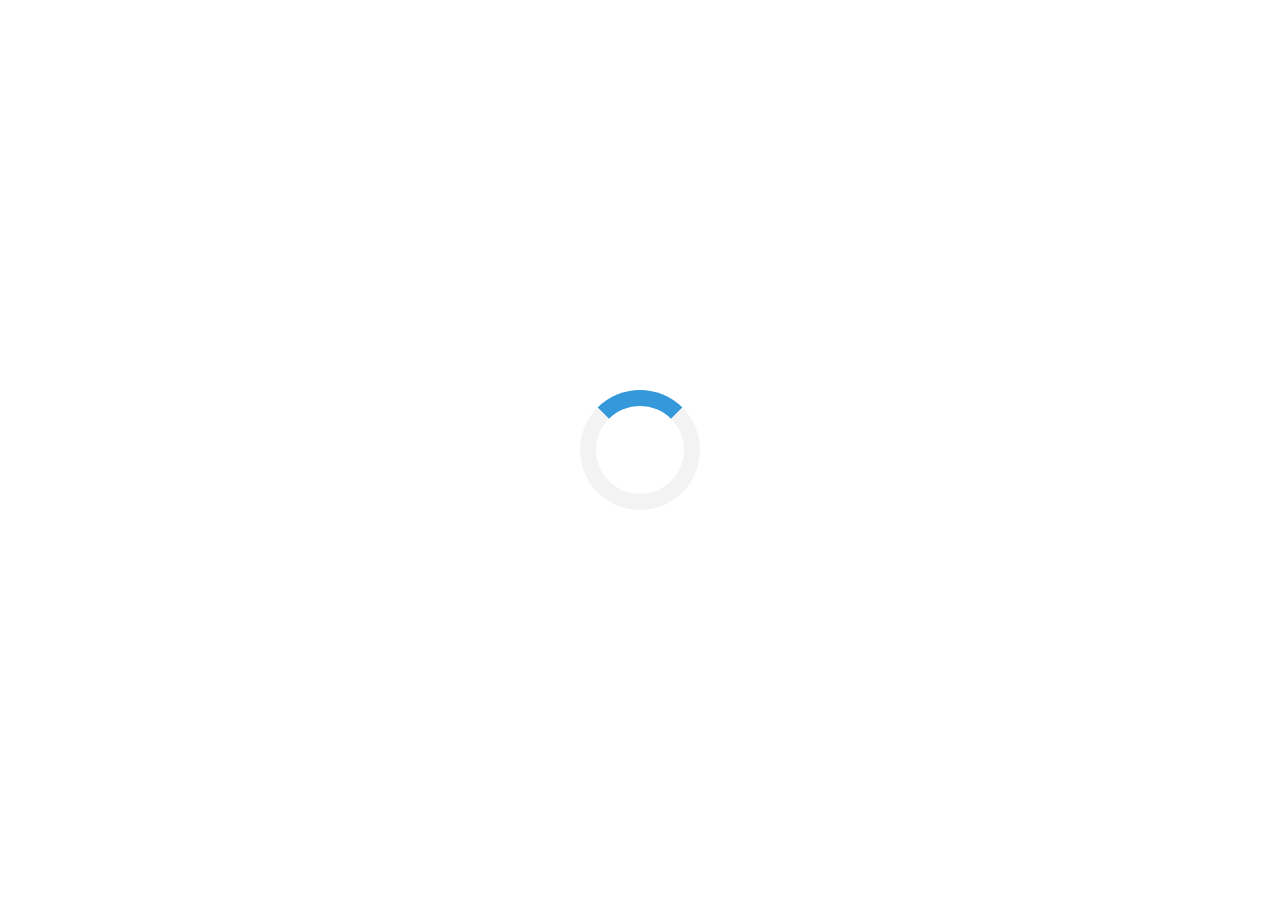
<file: index.html>
<!DOCTYPE html>
<html>

<head>
    <link rel="stylesheet" type="text/css" href="css/style.css">
</head>

<body>
    <!-- Bagian Loading Pages !-->
    <div class="loading-container">
        <div class="loader"></div>
    </div>
    <!-- AKHIR LOADING Pages !-->

    <!--     BAGIAN NAVBAR     -->
    <div class="content">
        <header class="header">
            <nav class="navbar">
                <div class="logo">
                    <img src="image/logo.png" alt="Logo">
                </div>
                <ul class="menu">
                    <li><a href="#home" class="active">Home</a></li>
                    <li><a href="gamelist.html">Game List</a></li>
                    <li><a href="#?">Kenapa Harus Beli Di Kami?</a></li>
                    <li><a href="#cs">Contact</a></li>
                </ul>
                <button id="theme-toggle" class="button" onclick="toggleTheme()">Toggle Theme</button>
            </nav>
        </header>

    <!--      AKHIR NAVBAR      -->

        <section class="hero" id="home">
            <div class="hero-content">
                <h1>Welcome to Game Top Up</h1>
                <p>Get the best deals for game top ups and enjoy seamless gaming experience.</p>
                <a href="gamelist.html" class="cta-button">Shop Now</a>
            </div>
        </section>

        <!-- Manfaat Beli -->
        <section class="features" id="?">
            <div class="feature">
                <img src="image/feature1.png" alt="Feature 1">
                <h2>Wide Selection of Games</h2>
                <p>Choose from a wide range of games for your top up needs.</p>
            </div>
            <div class="feature">
                <img src="image/feature2.png" alt="Feature 2">
                <h2>Instant Delivery</h2>
                <p>Receive your game top ups instantly after purchase.</p>
            </div>
            <div class="feature">
                <img src="/image/feature3.png" alt="Feature 3">
                <h2>Secure Payments</h2>
                <p>Enjoy secure and hassle-free payments for your top ups.</p>
            </div>
        </section>

        <!-- Akhir Manfaat -->

        <!-- CS Awal -->
        <section class="customer-service" id="cs">
            <div class="customer-service-content">
                <h2>Customer Service</h2>
                <p>Need assistance? Our customer service team is here to help!</p>
                <p>Contact us via:</p>
                <ul class="contact-info">
                    <li>Email: support@gametopup.com</li>
                    <li>Phone: 123-456-7890</li>
                </ul>
            </div>
        </section>
        <!-- Akhir CS -->

        <!-- Awal Footer -->
        <footer class="footer">
            <p>&copy; 2023 Game Top Up. All rights reserved.</p>
        </footer>
        <!-- Akhir Footer -->
    </div>

    <script src="script.js"></script>
</body>

</html>
</file>
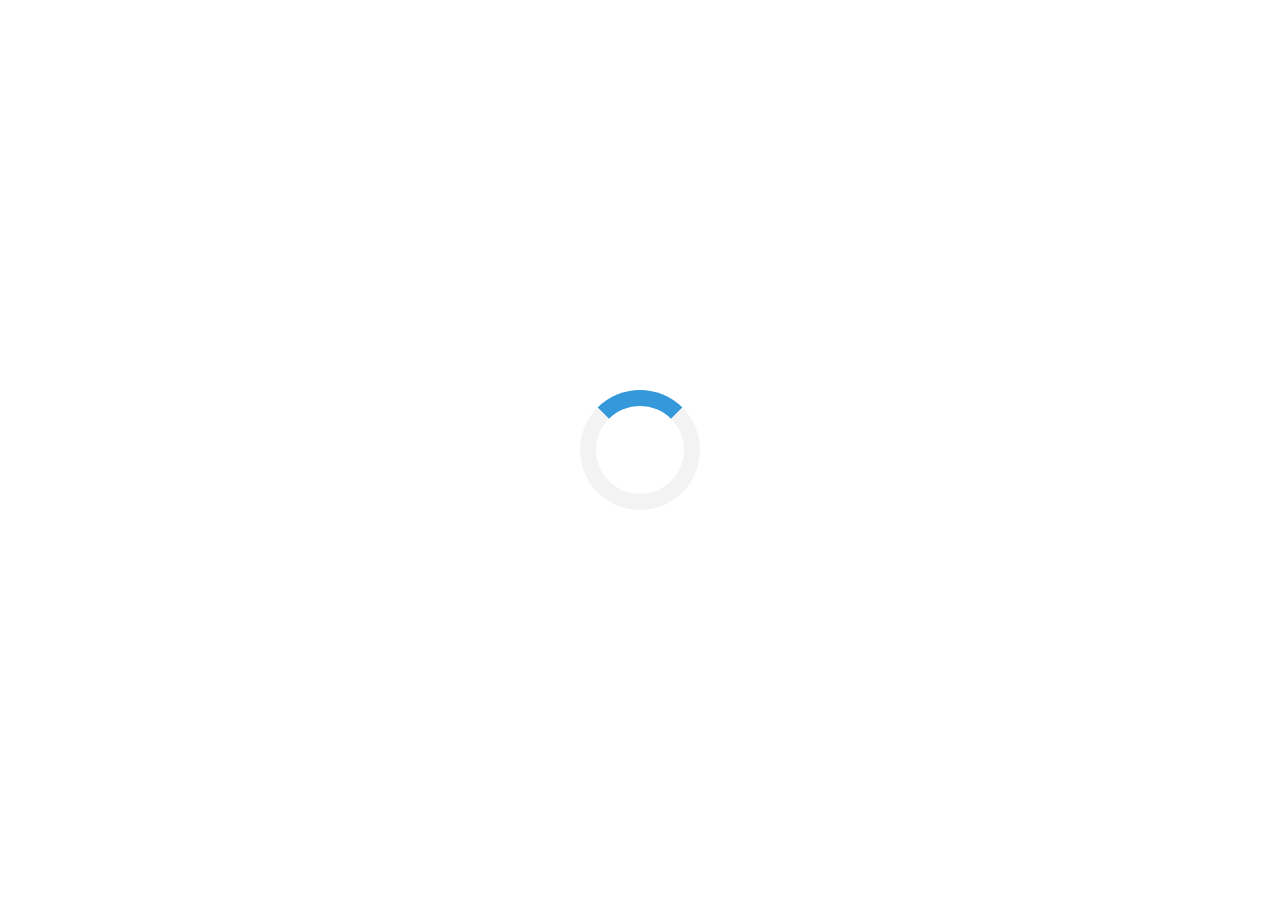
<file: gamelist.html>
<!DOCTYPE html>
<html lang="en">
<head>
    <meta charset="UTF-8">
    <meta http-equiv="X-UA-Compatible" content="IE=edge">
    <meta name="viewport" content="width=device-width, initial-scale=1.0">
    <title>Document</title>
    <link rel="stylesheet" href="css/gl.css">
    <link rel="stylesheet" href="css/style.css">
</head>
<body>

    <!-- Bagian Loading Pages !-->
    <div class="loading-container">
        <div class="loader"></div>
    </div>
    <!-- AKHIR LOADING Pages !-->

    <!--     BAGIAN NAVBAR     -->
    <div class="content">
        <header class="header">
            <nav class="navbar">
                <div class="logo">
                    <img src="image/logo.png" alt="Logo">
                </div>
                <ul class="menu">
                    <li><a href="index.html" class="active">Home</a></li>
                    <li><a href="gamelist.html">Game List</a></li>
                    <li><a href="index.html">Kenapa Harus Beli Di Kami?</a></li>
                    <li><a href="index.html">Contact</a></li>
                </ul>
                <button id="theme-toggle" class="button" onclick="toggleTheme()">Toggle Theme</button>
            </nav>
        </header>

    <!--      AKHIR NAVBAR      -->

    <section class="game-list">
        <h2>Game List</h2>
        <ul class="games">
          <li>
            <img src="image/game1.png" alt="Game 1">
            <h3>PUBG MOBILE</h3>
            <p>GAME BATTLE ROYALE</p>
          </li>
          <li>
            <img src="image/game2.png" alt="Game 2">
            <h3>MOBILE LEGENDS</h3>
            <p>GAME PENUH DENGAN EPIC ABADI</p>
          </li>
          <li>
            <img src="image/gambar3.png" alt="Game 3">
            <h3>GENSHIN IMPACT</h3>
            <p>GAME DENGAN ORANG ORANG WIBU</p>
          </li>
          <li>
            <img src="image/gambar3.png" alt="Game 3">
            <h3>GENSHIN IMPACT</h3>
            <p>GAME DENGAN ORANG ORANG WIBU</p>
          </li>
          <li>
            <img src="image/gambar3.png" alt="Game 3">
            <h3>GENSHIN IMPACT</h3>
            <p>GAME DENGAN ORANG ORANG WIBU</p>
          </li>
          <li>
            <img src="image/gambar3.png" alt="Game 3">
            <h3>GENSHIN IMPACT</h3>
            <p>GAME DENGAN ORANG ORANG WIBU</p>
          </li>
          <li>
            <img src="image/gambar3.png" alt="Game 3">
            <h3>GENSHIN IMPACT</h3>
            <p>GAME DENGAN ORANG ORANG WIBU</p>
          </li>
          <li>
            <img src="image/gambar3.png" alt="Game 3">
            <h3>GENSHIN IMPACT</h3>
            <p>GAME DENGAN ORANG ORANG WIBU</p>
          </li>
          <li>
            <img src="image/gambar3.png" alt="Game 3">
            <h3>GENSHIN IMPACT</h3>
            <p>GAME DENGAN ORANG ORANG WIBU</p>
          </li>
          <li>
            <img src="image/gambar3.png" alt="Game 3">
            <h3>GENSHIN IMPACT</h3>
            <p>GAME DENGAN ORANG ORANG WIBU</p>
          </li>
          <li>
            <img src="image/gambar3.png" alt="Game 3">
            <h3>GENSHIN IMPACT</h3>
            <p>GAME DENGAN ORANG ORANG WIBU</p>
          </li>
          <li>
            <img src="image/gambar3.png" alt="Game 3">
            <h3>GENSHIN IMPACT</h3>
            <p>GAME DENGAN ORANG ORANG WIBU</p>
          </li>
        </ul>
      </section>

       <!-- Awal Footer -->
       <footer class="footer">
        <p>&copy; 2023 Game Top Up. All rights reserved.</p>
    </footer>
    <!-- Akhir Footer -->
      
      <script src="script.js"></script>
</body>
</html>
</file>
<file: css/style.css>
* {
  box-sizing: border-box;
}

body {
  font-family: Arial, sans-serif;
  margin: 0;
  padding: 0;
}

.header {
  background-color: #f2f2f2;
  padding: 10px;
}

.navbar {
  display: flex;
  align-items: center;
  justify-content: space-between;
}

.logo img {
  height: 100px;
  width: 65px;
}

.menu {
  list-style-type: none;
  margin: 0;
  padding: 0;
  display: flex;
}

.menu li {
  margin-right: 20px;
}

.menu li a {
  color: #333;
  text-decoration: none;
}

.menu li a.active {
  font-weight: bold;
}


.hero {
  background-image: url("../image/hero-background.jpg");
  background-size: cover;
  background-position: center;
  color: #ffffff;
  text-align: center;
  padding: 100px;
}

.hero-content {
  max-width: 800px;
  margin: 0 auto;
}

.hero h1 {
  font-size: 36px;
  margin-bottom: 20px;
}

.hero p {
  font-size: 18px;
  margin-bottom: 30px;
}

.cta-button {
  display: inline-block;
  background-color: #3498db;
  color: #fff;
  padding: 12px 24px;
  border-radius: 40px;
  text-decoration: none;
  transition: background-color 0.3s ease-in-out;
}

.cta-button:hover {
  background-color: #000000;
}

.features {
  display: flex;
  justify-content: center;
  padding: 50px 0;
  background-color: #f2f2f2;
}

.feature {
  text-align: center;
  max-width: 300px;
  margin: 0 20px;
}

.feature img {
  width: 100%;
  max-height: 200px;
  object-fit: cover;
  border-radius: 8px;
  margin-bottom: 20px;
}

.feature h2 {
  font-size: 24px;
  margin-bottom: 10px;
}

.feature p {
  font-size: 16px;
  color: #666;
}

.footer {
  background-color: #333;
  color: #fff;
  text-align: center;
  padding: 20px;
}

.loading-container {
  display: flex;
  justify-content: center;
  align-items: center;
  height: 100vh;
  position: fixed;
  top: 0;
  left: 0;
  right: 0;
  bottom: 0;
  background-color: #fff;
  z-index: 9999;
}

.loader {
  border: 16px solid #f3f3f3;
  border-top: 16px solid #3498db;
  border-radius: 50%;
  width: 120px;
  height: 120px;
  animation: spin 2s linear infinite;
}

@keyframes spin {
  0% {
    transform: rotate(0deg);
  }

  100% {
    transform: rotate(360deg);
  }
}

.content {
  display: none;
  opacity: 0;
  transition: opacity 0.5s ease-in-out;
}

.loaded .content {
  display: block;
}

.customer-service {
  background-color: #fff;
  text-align: center;
  padding: 50px 0;
}

.customer-service-content h2 {
  font-size: 24px;
  margin-bottom: 10px;
}

.customer-service-content p {
  font-size: 16px;
  margin-bottom: 20px;
}

.contact-info {
  list-style-type: none;
  padding: 0;
  margin: 0;
}

.contact-info li {
  margin-bottom: 10px;
}


/* Styles untuk tema terang */
body {
  background-color: #f2f2f2;
  color: #333;
}

/* Styles untuk tema gelap */
body.dark-theme {
  background-color: #333;
  color: #fff;
}

.dark-theme .header {
  background-color: #333;
  color: #fff;
}

.dark-theme .navbar {
  color: #fff;
}

.dark-theme .menu li a {
  color: #fff;
}

/* Contoh penyesuaian gaya pada elemen lainnya */
.dark-theme .footer {
  background-color: #333;
  color: #fff;
}

/* Styles untuk tema gelap */
body.dark-theme {
  background-color: #333;
  color: #fff;
}

.dark-theme .header {
  background-color: #333;
}

.dark-theme .navbar {
  color: #fff;
}

.dark-theme .menu li a {
  color: #fff;
}

/* Contoh penyesuaian gaya pada elemen lainnya */
.dark-theme .footer {
  background-color: #333;
  color: #fff;
}

.dark-theme .customer-service {
  background-color: #444;
  color: #fff;
}

.dark-theme .features {
  background-color: #333;
  color: #ffffff;
}

.dark-theme .hero {
  background-color: #444;
  color: #fff;
}

.dark-theme .game-list {
  background-color: #444;
  color: #fff;
}

.dark-theme .games li {
  background-color: #000000;
  color: #fff;
}

.dark-theme .games li h3 {
  background-color: #444;
  color: #fff;
}

.dark-theme .games li p {
  background-color: #444;
  color: #fff;
}

/* Styles untuk tombol tema */
.button {
  display: inline-block;
  background-color: #000000;
  color: #fff;
  padding: 10px 20px;
  border-radius: 20px;
  border: none;
  cursor: pointer;
  transition: background-color 0.3s ease-in-out;
  font-weight: bold;
}

.button:hover {
  background-color: #ffffff;
  color: #000000;
  text-transform: capitalize;
}

.button.dark-theme {
  background-color: #fff;
  color: #333;
}

.button.dark-theme:hover {
  background-color: #f2f2f2;
}
</file>
<file: css/gl.css>
.game-list {
  background-color: #f9f9f9;
  padding: 40px 0;
  text-align: center;
}

.game-list h2 {
  font-size: 24px;
  margin-bottom: 20px;
}

.games {
  list-style-type: none;
  padding: 0;
  display: grid;
  grid-template-columns: repeat(auto-fit, minmax(200px, 1fr));
  gap: 20px;
  justify-items: center;
}

.games li {
  background-color: #fff;
  padding: 20px;
  border-radius: 10px;
  box-shadow: 0 20px 2px rgba(0, 0, 0, 0.1);
  cursor: pointer;
}

.games li img {
  width: 100%;
  max-height: 200px;
  object-fit: initial;
  border-radius: 4px;
  margin-bottom: 10px;
}

.games li h3 {
  font-size: 18px;
  margin-bottom: 5px;
  cursor: text;
}

.games li p {
  margin-bottom: 0;
  cursor: text;
}
</file>
